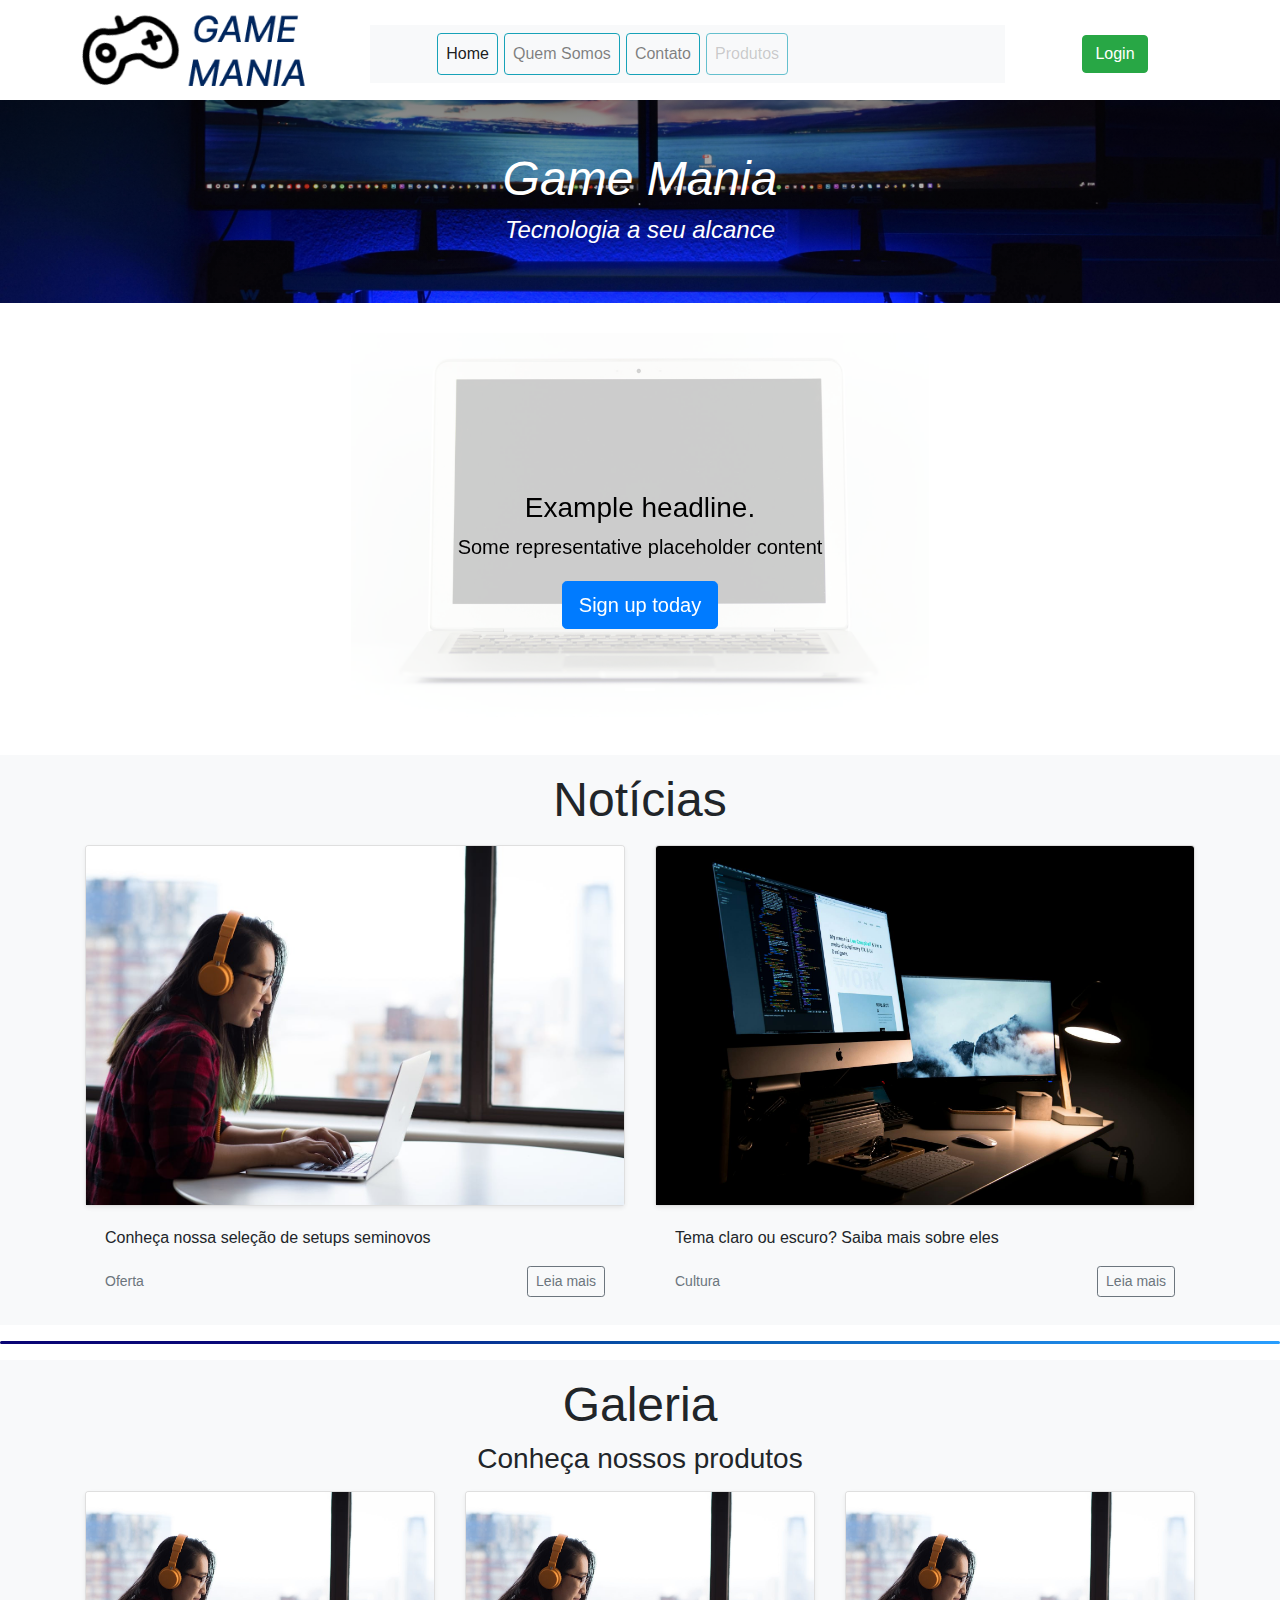
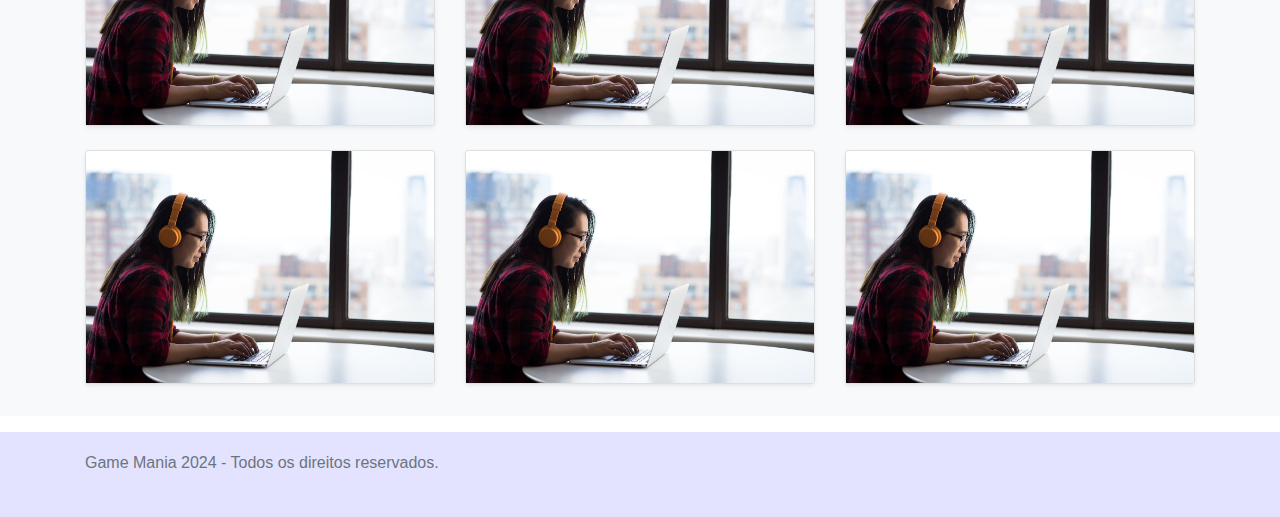
<file: index.html>
<!DOCTYPE html>
<html lang="en">
<head>
	<meta charset="UTF-8">
	<meta name="viewport" content="width=device-width, initial-scale=1.0">
	<meta name="description " content ="Programador Front End">
	<meta name="keywords" content ="HTML, CSS, JavaScript ,Senai">
	<meta name="author " content ="Quicksilver">
	
  <link rel="icon" type="image/x-icon" href="img/icon.png">

	<title>	Game Mania - Index </title>

	<link rel="stylesheet" type="text/css" href="bootstrap/bootstrap-4.6.2-dist/css/bootstrap.min.css">
	<link rel="stylesheet" href="css/style.css">
	
	<script src="https://ajax.googleapis.com/ajax/libs/jquery/3.7.1/jquery.min.js"></script>
</head>
<body class="st-body">


	<header class="container">
		
		<div class="row">
			<div class="col-3">
				<a href="index.html">
				<img class="img-fluid" src="img/Logo-2.png" alt="">
			  </a>
			</div>

			<div class="col-7">
				<nav class="navbar navbar-expand-lg navbar-light bg-light">

					<!-- Responsive -->
					<button class="navbar-toggler" type="button" data-toggle="collapse" data-target="#navbarTogglerDemo02" aria-controls="navbarTogglerDemo02" aria-expanded="false" aria-label="Toggle navigation">
						<span class="navbar-toggler-icon"></span>
					</button>
				
					<!-- Big screens -->
					<div class="collapse navbar-collapse" id="navbarTogglerDemo02">
						<ul class="navbar-nav mr-auto ml-auto mt-2 mt-lg-0">
							<li class="nav-item active">
								<a class="nav-link btn btn-outline-info" href="index.html">Home <span class="sr-only">(current)</span></a>
							</li>
							<li class="nav-item">
								<a class="nav-link btn btn-outline-info" href="#">Quem Somos</a>
							</li>
							<li class="nav-item">
								<a class="nav-link btn btn-outline-info" href="#">Contato</a>
							</li>
							<li class="nav-item">
								<a class="nav-link btn btn-outline-info disabled">Produtos</a>
							</li>
						</ul>

						
					</div>

				</nav>

			</div>

			<div class="col-2 btn-login-box">
				<a href="login.html">
					<button class="btn btn-success my-2 my-sm-0" type="submit">Login</button>
				</a>
			</div>

		</div>
	</header>


	<main class="container-xxl">

		<section class="banner">
			<div class="banner-image">
				<div class="banner-text">
					<h1>Game Mania</h1>
					<h4>Tecnologia a seu alcance</h4>
				</div>
			</div> 
	
		</section>


		<button id="voltar-topo" type="button" class="btn btn-outline-primary top-btn" onclick="topo()">&uarr; Voltar ao topo</button> 


		<section name="highlights">

			<!-- Template de Caroussel do Bootstrap v4.6 -->
			<div id="myCarousel" class="carousel slide" data-ride="carousel">
				<ol class="carousel-indicators">
					<li data-target="#myCarousel" data-slide-to="0" class="active"></li>
					<!-- <li data-target="#myCarousel" data-slide-to="1"></li> -->
				</ol>
				<div class="carousel-inner">
					<div class="carousel-item active">

						<img class= "highlight-image bd-placeholder-img" src="img/carousel1.jpg" preserveAspectRatio="xMidYMid slice" focusable="false" alt="">
		
						<div class="container">
							<div class="carousel-caption">
								<h3>Example headline.</h3>
								<p>Some representative placeholder content</p>
								<p><a class="btn btn-lg btn-primary" href="#">Sign up today</a></p>
							</div>
						</div>
					</div>

					<div class="carousel-item">
						<img class= "highlight-image bd-placeholder-img" src="img/carousel2.jpg" preserveAspectRatio="xMidYMid slice" focusable="false" alt="">
		
						<div class="container">
							<div class="carousel-caption">
								<h3>Another example headline.</h3>
								<p>Some representative placeholder </p>
								<p><a class="btn btn-lg btn-primary" href="#">Learn more</a></p>
							</div>
						</div>
					</div>
			
				</div>
				<button class="carousel-control-prev" type="button" data-target="#myCarousel" data-slide="prev">
					<span class="carousel-control-prev-icon" aria-hidden="true"></span>
					<span class="sr-only">Previous</span>
				</button>
				<button class="carousel-control-next" type="button" data-target="#myCarousel" data-slide="next">
					<span class="carousel-control-next-icon" aria-hidden="true"></span>
					<span class="sr-only">Next</span>
				</button>
			</div>
		

		</section>


		<section name="news">
			<div class="album py-2 bg-light">
				<div class="container">
					<div class="row flex justify-content-center py-2">
						<h1>Notícias</h1>
					</div>
					<div class="row">

						<div class="col-6">
							<div class="card mb-6 shadow-sm">
								<img class="card-img-top" src="img/noticia2.jpg" alt="">
							</div>
							<div class="card-body">
								<p class="card-text">
									Conheça nossa seleção de setups seminovos
								</p>
								<div class="d-flex justify-content-between align-items-center">							
									<small class="text-muted">Oferta</small>
  	              <div class="btn-group">
    	              <button type="button" class="btn btn-sm btn-outline-secondary">Leia mais</button>
     	           </div>
              </div>
							</div>
						</div>

						<div class="col-6">
							<div class="card mb-6 shadow-sm">
								<img class="card-img-top" src="img/noticia3.jpg" alt="">
							</div>
							<div class="card-body">
								<p class="card-text">
									Tema claro ou escuro? Saiba mais sobre eles
								</p>
								<div class="d-flex justify-content-between align-items-center">
									
									<small class="text-muted">Cultura</small>
									<div class="btn-group">
										<button type="button" class="btn btn-sm btn-outline-secondary">Leia mais</button>
									</div>
              </div>
							</div>
						</div>

					</div>
				</div>


			</div>
		</section>

		<hr class="gradient">

		<section name="gallery">
			<div class="album py-2 bg-light">
				<div class="container">

					<div class="gallery-title py-2">
						<div class="row">
							<h1>Galeria</h1>
						</div>
						<div class="row">
							<h3>Conheça nossos produtos</h3>
	
						</div>
					</div>
					
					<div class="row">

						<div class="col-6 col-md-4">
							<div class="card mb-4 shadow-sm">
								<img class="card-img-top" src="img/noticia2.jpg" alt="">
							</div>
						</div>

						<div class="col-6 col-md-4">
							<div class="card mb-4 shadow-sm">
								<img class="card-img-top" src="img/noticia2.jpg" alt="">
							</div>
						</div>

						<div class="col-6 col-md-4">
							<div class="card mb-4 shadow-sm">
								<img class="card-img-top" src="img/noticia2.jpg" alt="">
							</div>
						</div>

						<div class="col-6 col-md-4">
							<div class="card mb-4 shadow-sm">
								<img class="card-img-top" src="img/noticia2.jpg" alt="">
							</div>
						</div>

						<div class="col-6 col-md-4">
							<div class="card mb-4 shadow-sm">
								<img class="card-img-top" src="img/noticia2.jpg" alt="">
							</div>
						</div>

						<div class="col-6 col-md-4">
							<div class="card mb-4 shadow-sm">
								<img class="card-img-top" src="img/noticia2.jpg" alt="">
							</div>
						</div>


					</div>
				</div>
			</div>


		</section>

		

		<footer class="text-muted">
			<div class="container">
				<div class="row">			
					<div class="col-12">

						<p>Game Mania 2024 - Todos os direitos reservados.</p>
				
					</div>
				</div>
			</div>
		</footer>


	</main>



</body>

<script src="js/script.js"></script>
<script src="bootstrap/bootstrap-4.6.2-dist/js/bootstrap.min.js"></script>

</html>
</file>
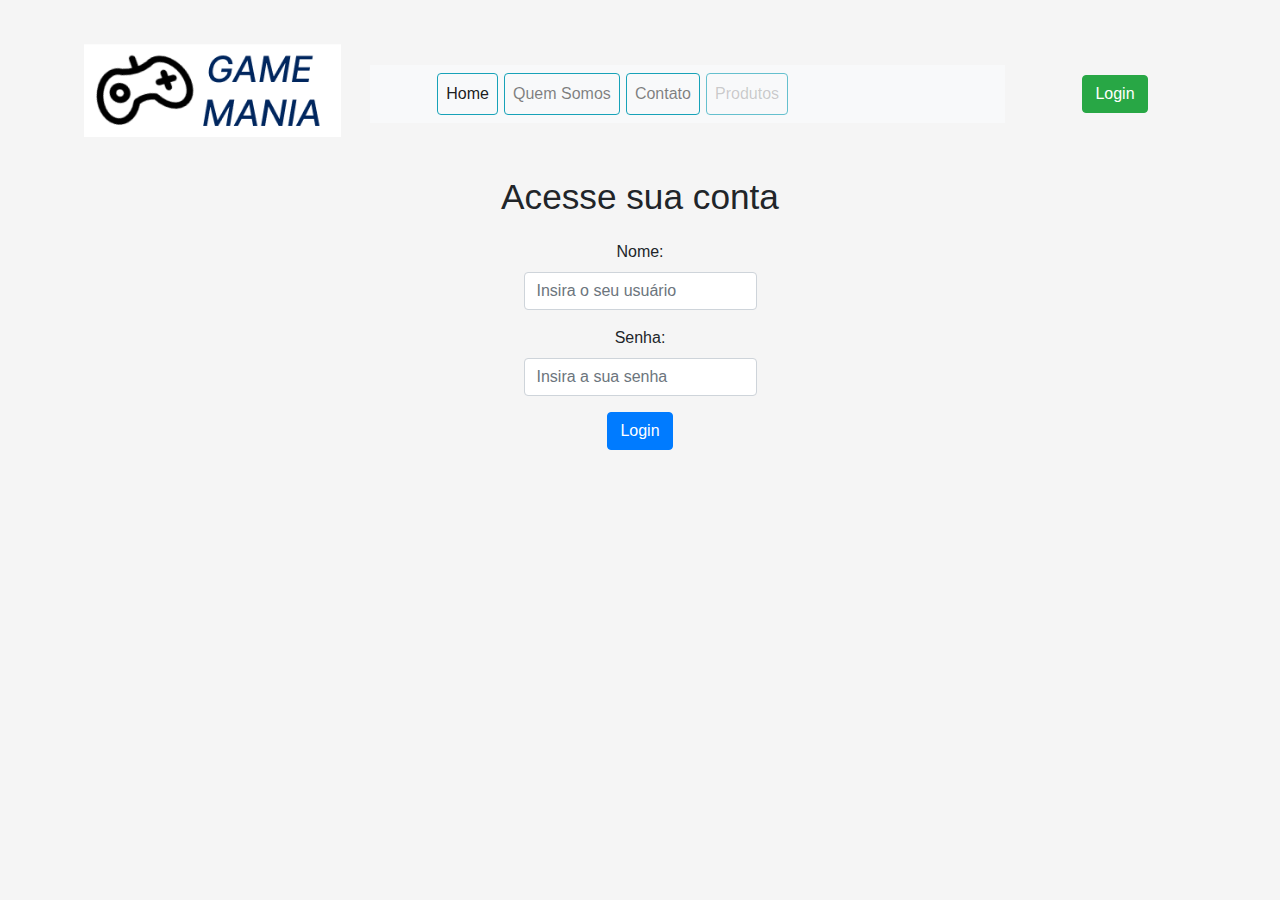
<file: login.html>
<!DOCTYPE html>
<html lang="en">
<head>
	<meta charset="UTF-8">
	<meta name="viewport" content="width=device-width, initial-scale=1.0">
	<meta name="description " content ="Programador Front End">
	<meta name="keywords" content ="HTML, CSS, JavaScript ,Senai">
	<meta name="author " content ="Quicksilver">

	<title>	Game Mania - Login </title>

	<link rel="stylesheet" type="text/css" href="bootstrap/bootstrap-4.6.2-dist/css/bootstrap.min.css">
	<link rel="stylesheet" href="css/style.css">
</head>
<body class="login-page text-center">



	<header class="container">
		
		<div class="row">
			<div class="col-3">
				<a href="index.html">
					<img class="img-fluid" src="img/Logo-2.png" alt="">
				</a>
			</div>

			<div class="col-7">
				<nav class="navbar navbar-expand-lg navbar-light bg-light">

					<!-- Responsive -->
					<button class="navbar-toggler" type="button" data-toggle="collapse" data-target="#navbarTogglerDemo02" aria-controls="navbarTogglerDemo02" aria-expanded="false" aria-label="Toggle navigation">
						<span class="navbar-toggler-icon"></span>
					</button>
				
					<!-- Big screens -->
					<div class="collapse navbar-collapse" id="navbarTogglerDemo02">
						<ul class="navbar-nav mr-auto ml-auto mt-2 mt-lg-0">
							<li class="nav-item active">
								<a class="nav-link btn btn-outline-info" href="index.html">Home <span class="sr-only">(current)</span></a>
							</li>
							<li class="nav-item">
								<a class="nav-link btn btn-outline-info" href="#">Quem Somos</a>
							</li>
							<li class="nav-item">
								<a class="nav-link btn btn-outline-info" href="#">Contato</a>
							</li>
							<li class="nav-item">
								<a class="nav-link btn btn-outline-info disabled">Produtos</a>
							</li>
						</ul>				
					</div>

				</nav>

			</div>

			<div class="col-2 btn-login-box">
				<a href="login.html">
					<button class="btn btn-success my-2 my-sm-0" type="submit">Login</button>
				</a>
			</div>

		</div>
	</header>

	
	<main class="login-main">
		<section id="section-login" class="login-section">
			<h1 class="login-title">Acesse sua conta</h1>

			<div class="d-flex justify-content-center">
				<form method="post" action="" id="login">
								<p>
										<label for="usuario">Nome: </label>
										<input id="usuario" name="usuario" required="required" type="text"
												placeholder="Insira o seu usuário" class="form-control" />
								</p>
								<p>
										<label for="senha">Senha: </label>
										<input id="senha" name="senha" required="required" type="password"
												placeholder="Insira a sua senha" class="form-control" />
								</p>
								<p>
										<button type="button" class="btn btn-primary" onclick="login()">Login</button>
								</p>
				</form>
			</div>
		</section>
	</main>
	

</body>

<script src="js/script.js"></script>
<script src="bootstrap/bootstrap-4.6.2-dist/js/bootstrap.min.js"></script>

</html>
</file>
<file: css/style.css>
body, html {
	height: 100%;
	font-family:'Lucida Sans', 'Lucida Sans Regular', 'Lucida Grande', 'Lucida Sans Unicode', Geneva, Verdana, sans-serif;
}

h1 {
	font-size: 3em;
}

header.container {
	min-height: 60px;
	margin-bottom: 10px;
	display:flex;
	flex-direction: column;
	flex-wrap: wrap;
}

header > div.row {
	align-items: center;
	margin-bottom: 8px;
}

header > .row div.col-3 {
	display: flex;
	padding-left: 0px;
	padding-right: 0px;
}

ul.navbar-nav {
	align-items: center;
	widtH:84%;
}

.col-2 > button.btn-success {
	min-width: 70px;
}

img.img-fluid {
	margin-bottom:10px;
}

/* 
.menu-img {
  vertical-align: middle;
  max-height: 52px;
  margin-left: auto;
  margin-right: auto;
} */

.menu-nav{
	font-size: 0.85em;
	display: flex;
	align-items: center;
	justify-content: center;
	flex-direction: row;
}

nav > li.nav-item {
	flex-direction: row;
}

.nav-item {
	color: white;
	margin: 0px 0.6%;
}

.nav-link {
	padding: .5rem .7rem;
	border-radius: 4px;
}

.nav-link.disabled {
	color: rgb(213, 213, 213);
}

.col-2.btn-login-box {
	display: flex;
	align-items: center;
	justify-content: center;
}

.btn-login-box {
	display: flex;
	align-items: center;
	justify-content: center;
}

main.container-xxl {
	height: 100%;
}

.banner {
	height: 25%;
	min-height: 200px;
	margin-top: 8px;
  margin-bottom: 8px;
}

.banner-image {
	background-image: linear-gradient(rgba(0, 0, 0, 0.5), rgba(0, 0, 0, 0)), url("../img/pexels-banner1.jpg");
  height: 90%;
  background-position: center;
  background-repeat: no-repeat;
  background-size: cover;
  position: relative;
}

.banner-text {
	text-align: center;
  position: absolute;
  top: 50%;
  left: 50%;
  transform: translate(-50%, -50%);
  color: white;
	font-style: italic;
}

section > .news {
	margin-top: 1em;
	margin-bottom: 1em;
}

.highlight-image {
	/* mask-image: linear-gradient(rgb(206, 206, 206), transparent); */
  opacity: 0.2;
	object-fit: contain;
}

hr.gradient {
	height: 3px;
  border: none;
  border-radius: 6px;
  background: linear-gradient(
    90deg,
    rgb(9, 4, 116) 0%,
    rgba(9, 9, 121, 1) 21%,
    rgba(6, 84, 170, 1) 51%,
    rgb(40, 158, 255) 100%
  );
}

.gallery-title {
	display: flex;
	flex-direction: column;
	align-items: center;
}

footer.text-muted {
	background-color: rgb(115, 115, 255, 0.2);
	margin-top: 1em;
	padding-top: 1.2em;
	padding-bottom: 1.6em;
}

.col-9 > p {
	margin-top: 0.6em;
}

button.top-btn {
  display: none; /* Hidden by default */
  position: fixed; /* Fixed/sticky position */
  bottom: 20px; /* Place the button at the bottom of the page */
  right: 30px; /* Place the button 30px from the right */
  z-index: 99; /* Make sure it does not overlap */
	cursor: pointer; /* Add a mouse pointer on hover */
  padding: 15px; /* Some padding */
  border-radius: 10px; /* Rounded corners */
  font-size: 16px; /* Increase font size */
  background-color: white; /* Set a background color */
}


@media screen and (min-width: 1200px) {
	img.img-fluid{
		max-width: 90%;
	}		
} 


/* CAROUSEL LAYOUT - BOOTSTRAP
-------------------------------------------------- */


body.login-page {
  /* display: -ms-flexbox; */
  /* display: flex; */
  -ms-flex-align: center;
	height: 90%;
	min-height: 500px;
  align-items: center;
  padding-top: 40px;
  background-color: #f5f5f5;
}

.login-section {
  width: 100%;
  max-width: 400px;
  padding: 15px;
  margin: auto;
}

main.login-main {
	/* height: 70%; */
  width: 100%;
  max-width: 360px;
  padding: 15px;
	margin: auto;
	margin-top: 1em;

}

section.login-section {
	height: 50%;
  width: 100%;
  max-width: 330px;
  padding: 15px;
	margin: auto;
}

h1.login-title {
	padding-bottom: 0.4em;
	font-size: 2.2em;
}


/* Carousel base class */
.carousel {
  margin-bottom: 2.4rem;
}
/* Since positioning the image, we need to help out the caption */
.carousel-caption {
  bottom: 3rem;
  z-index: 10;
	color: rgb(0, 0, 0);
}

/* Declare heights because of positioning of img element */
.carousel-item {
  height: 24rem;
	width: 80%;
	margin-left: auto;
	margin-right: auto;
}
.carousel-item > img {
  position: absolute;
  top: 0;
  left: 0;
  min-width: 100%;
	width: 80%;
  height: 100%;
}

.carousel-indicators {
	color: darkblue;
}

.carousel-inner {
	display:flex;
	justify-content: center;
}

.carousel-control-prev {
	z-index: 3;
	width:10%;
}

.carousel-control-next {
	z-index: 3;
	width:10%;
}

.carousel-caption > h2 {
	font-size: 2em;
}

.carousel-caption > p {
	font-size: 1.5em;
}

/* MARKETING CONTENT
-------------------------------------------------- */

/* Center align the text within the three columns below the carousel */
.marketing .col-lg-4 {
  margin-bottom: 1.5rem;
  text-align: center;
}
.marketing h2 {
  font-weight: 400;
}
.marketing .col-lg-4 p {
  margin-right: .75rem;
  margin-left: .75rem;
}


/* Featurettes
------------------------- */

.featurette-divider {
  margin: 5rem 0; /* Space out the Bootstrap <hr> more */
}

/* Thin out the marketing headings */
.featurette-heading {
  font-weight: 300;
  line-height: 1;
  letter-spacing: -.05rem;
}


/* RESPONSIVE CSS
-------------------------------------------------- */

@media (min-width: 40em) {
  /* Bump up size of carousel content */
  .carousel-caption p {
    margin-bottom: 1.25rem;
    font-size: 1.25rem;
    line-height: 1.4;
  }

  .featurette-heading {
    font-size: 50px;
  }
}

@media (min-width: 62em) {
  .featurette-heading {
    margin-top: 7rem;
  }
}
</file>
